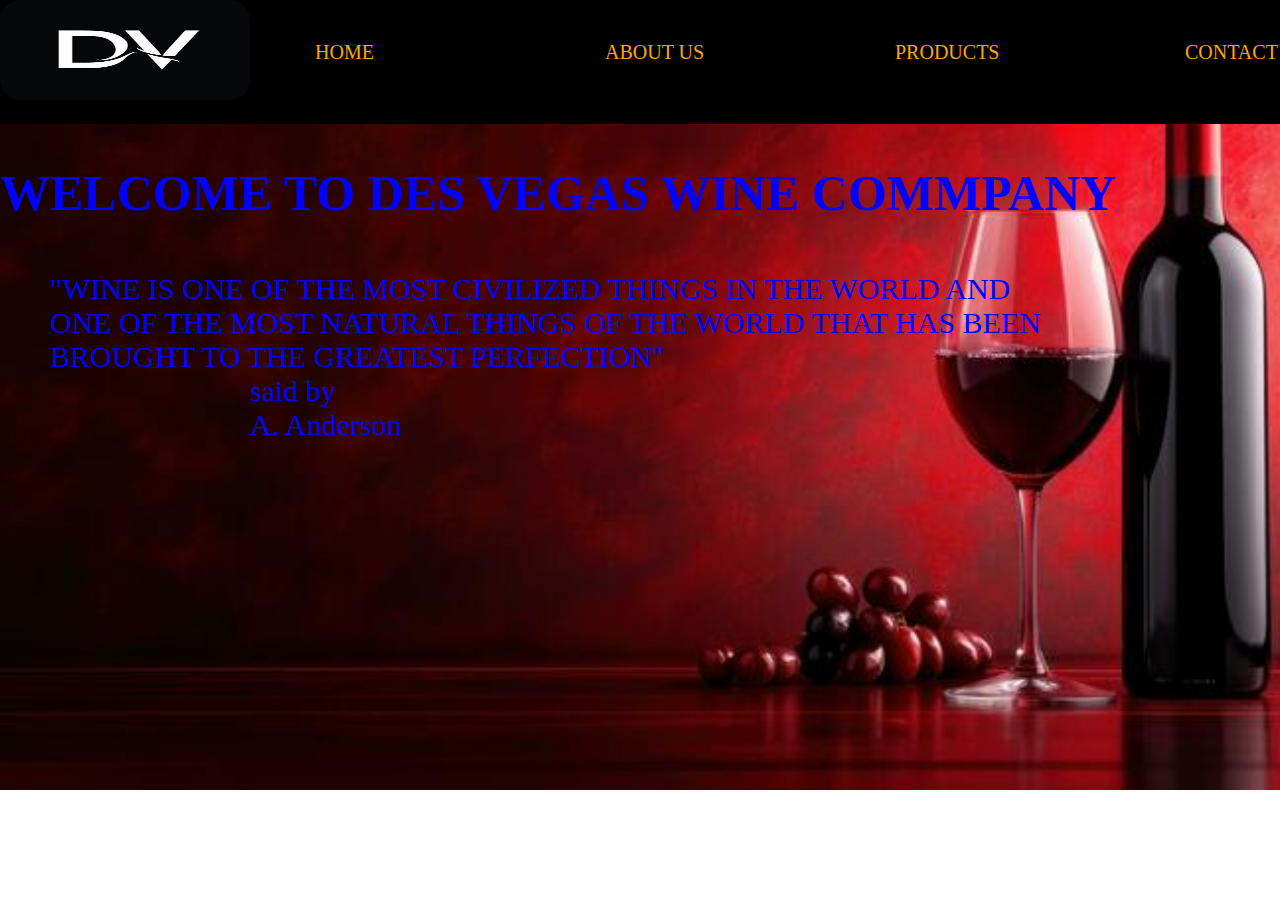
<file: index.html>
<!DOCTYPE html>
<html lang="en">
    <head>
        <meta charset="UTF-8">
        <meta name="viewport" content="width=device-width, initial-scale=1.0">
        <title>des vegas</title>
        <link rel="stylesheet" href="./style.css">
    </head>

    <body>
        <section class="containter">
            <div class="header">
                <div class="logo">
                    <img src="./image/dv.jpg" alt="dv-logo">
                </div>

                <nav>
                    <ul>
                        <li><a href="./index.html"> HOME</a></li>
                        <li><a href="./about.html">ABOUT US</a></li>
                        <!-- <li><a href="./features.html">FEATURES</a></li> -->
                        <li><a href="./products.html">PRODUCTS</a></li>
                        <li><a href="./contact.html">CONTACT US</a></li>
                    </ul>
                </nav>
            </div>

            <section class="containter2">
                <div class="content">
                    <h1> WELCOME TO DES VEGAS WINE COMMPANY</h1>
                    <p>
                    "WINE IS ONE OF THE MOST CIVILIZED THINGS IN THE WORLD AND <br>
                    ONE OF THE MOST NATURAL THINGS OF THE WORLD THAT HAS BEEN <br>
                    BROUGHT TO THE GREATEST PERFECTION" <br>
                     <span>said by</span> <br>
                   <span>A. Anderson</span> 
                    </p>
                </div>
            </section>

            
        </section>
    
    </body>
</html>
</file>
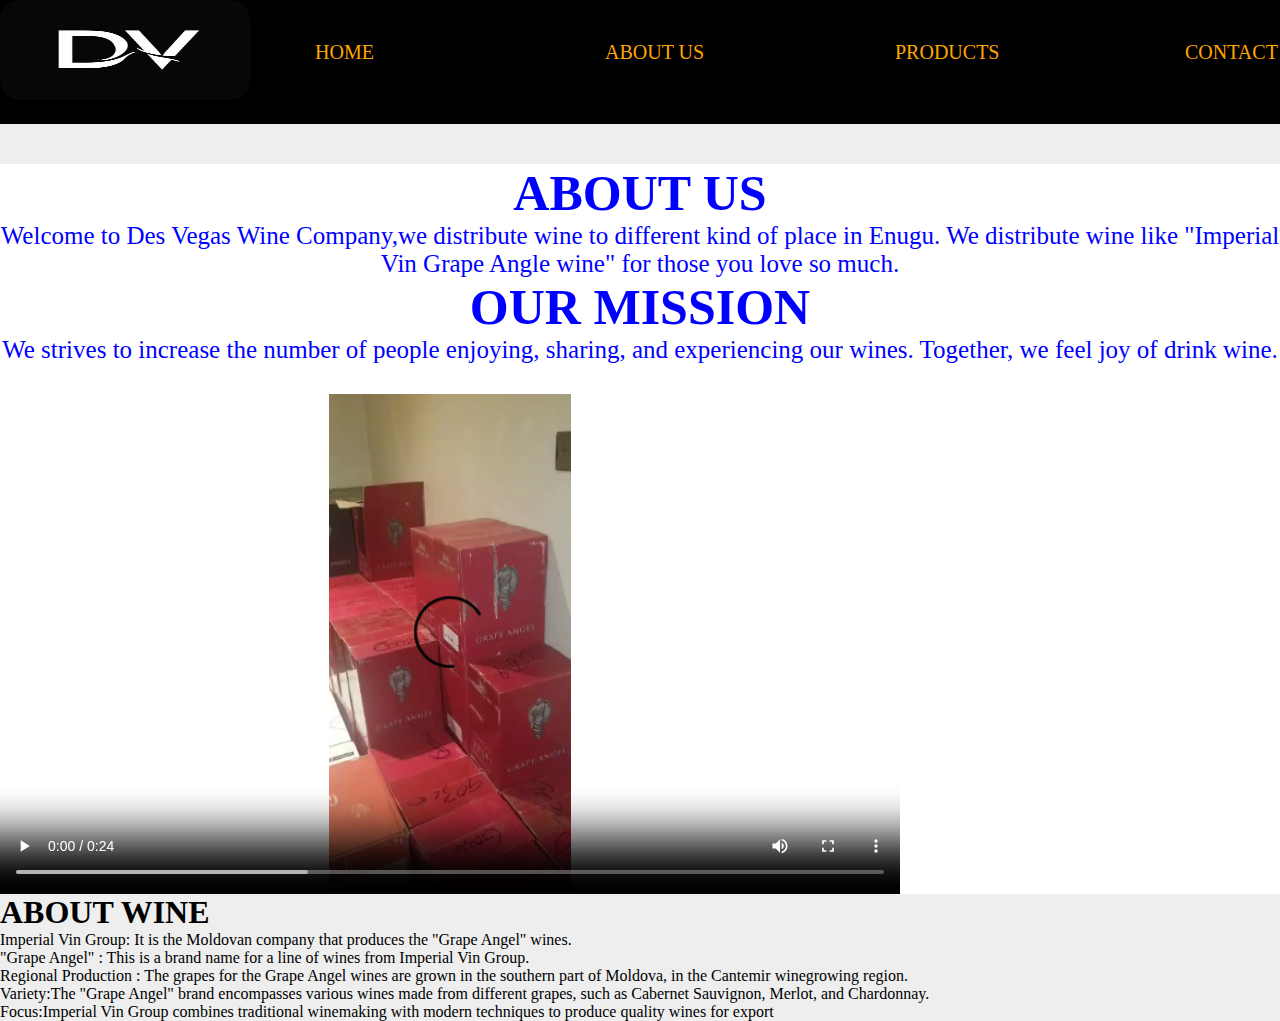
<file: about.html>
<!DOCTYPE html>
<html lang="en">
    <head>
        <meta charset="UTF-8">
        <meta name="viewport" content="width=device-width, initial-scale=1.0">
        <title>about</title>
        <link rel="stylesheet" href="./style.css">
    </head>

    <body class="all">
        <div class="header">
            <div class="logo">
                <img src="./image/dv.jpg" alt="dv-logo">
            </div>

            <nav>
                <ul>
                    <li><a href="./index.html"> HOME</a></li>
                    <li><a href="./about.html">ABOUT US</a></li>
                    <!-- <li><a href="./features.html">FEATURES</a></li> -->
                    <li><a href="./products.html">PRODUCTS</a></li>
                    <li><a href="./contact.html">CONTACT US</a></li>
                </ul>
            </nav>
        </div>

        <section class="about">
            <div class="about2">
                <div class="about1">
                    <h1>ABOUT US</h1>
                    <p>
                        Welcome to  Des Vegas Wine Company,we distribute wine to different kind of place in Enugu.
                        We  distribute  wine like "Imperial Vin Grape Angle wine" for those you love so much.
                    </p>
                </div>

                <div class="about1">
                    <h1>OUR MISSION</h1>
                    <P> 
                        We strives to increase the number of people enjoying, sharing, and experiencing our wines. 
                        Together, we feel joy of drink wine.
                    </P>
                
                </div>
            </div>
           

            <video height="500" width="900" controls autoplay>
                <source src="./image/video.mp4" type="video/mp4">
            </video>
        </section>

        <div class="about3">
            <h1>ABOUT WINE</h1>
                
            <p>
                <span>Imperial Vin Group</span>: It is the Moldovan company that produces the "Grape Angel" wines. <br>
                <span>"Grape Angel"</span> : This is a brand name for a line of wines from Imperial Vin Group. <br>
                <span>Regional Production</span> : The grapes for the Grape Angel wines are grown in the southern 
                part of Moldova, in the Cantemir winegrowing region. <br>
                <span>Variety</span>:The "Grape Angel" brand encompasses various wines made from different grapes, 
                such as Cabernet Sauvignon, Merlot, and Chardonnay. <br>
                <span>Focus</span>:Imperial Vin Group combines traditional winemaking with modern techniques 
                to produce quality wines for export
            </p>
        </div>
    </body>
</html>
</file>
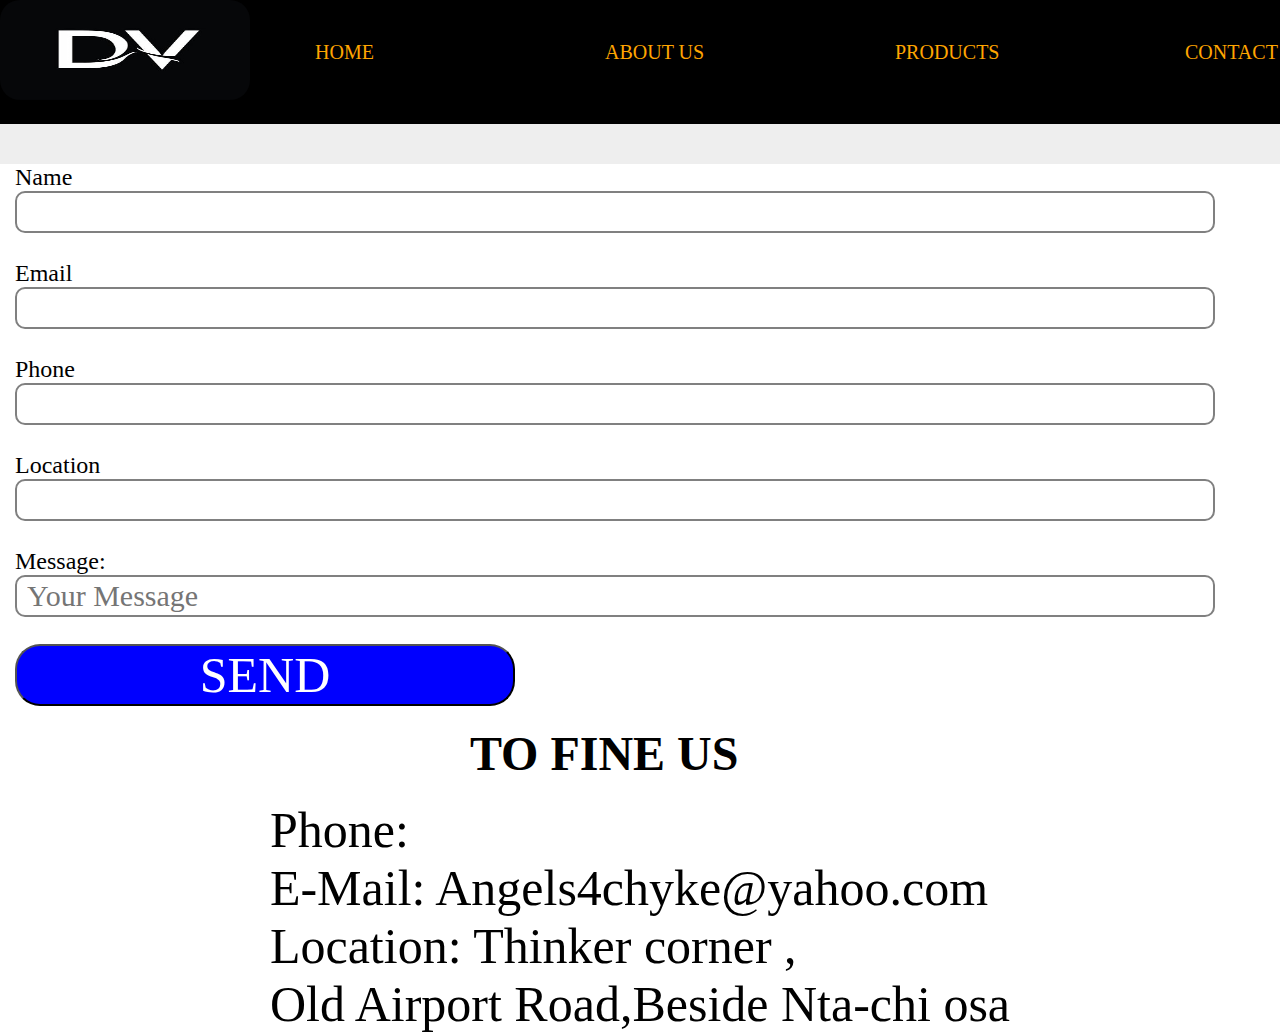
<file: contact.html>
<!DOCTYPE html>
<html lang="en">
    <head>
        <meta charset="UTF-8">
        <meta name="viewport" content="width=device-width, initial-scale=1.0">
        <title>about</title>
        <link rel="stylesheet" href="./style.css">
    </head>

    <body class="all">
        <div class="header">
            <div class="logo">
                <img src="./image/dv.jpg" alt="dv-logo">
            </div>

            <nav>
                <ul>
                    <li><a href="./index.html"> HOME</a></li>
                    <li><a href="./about.html">ABOUT US</a></li>
                    <!-- <li><a href="./features.html">FEATURES</a></li> -->
                    <li><a href="./products.html">PRODUCTS</a></li>
                    <li><a href="./contact.html">CONTACT US</a></li>
                </ul>
            </nav>
        </div>

        <div class="contact">
            <div class="form">
                <form action="" method="post">
                    <label for="name">Name</label>
                    <input type="text" class="form1" name="name" required> <br>

                    <label for="name">Email</label>
                    <input type="text" class="form1" name="Email" required> <br>

                    <label for="name">Phone</label>
                    <input type="text" class="form1" name="phone" required> <br>

                    <label for="name">Location</label>
                    <input type="text" class="form1" name="Location" required> <br>

                    <label for="phone">Message:</label>
                <input type="text" class="form1" name="message"required placeholder="Your Message"><br>

                    <button class="form1-butt">SEND</button>
                </form>

            </div>

            <div class="find">
                <h1>TO FINE US</h1>
                <p>
                    <span>Phone</span>: <br>
                    <span>E-Mail</span>: Angels4chyke@yahoo.com <br>
                    <span>Location</span>: Thinker corner ,<br>Old Airport Road,Beside Nta-chi osa <br>
                </p>
            </div>
        </div>
    </body>
</html>
</file>
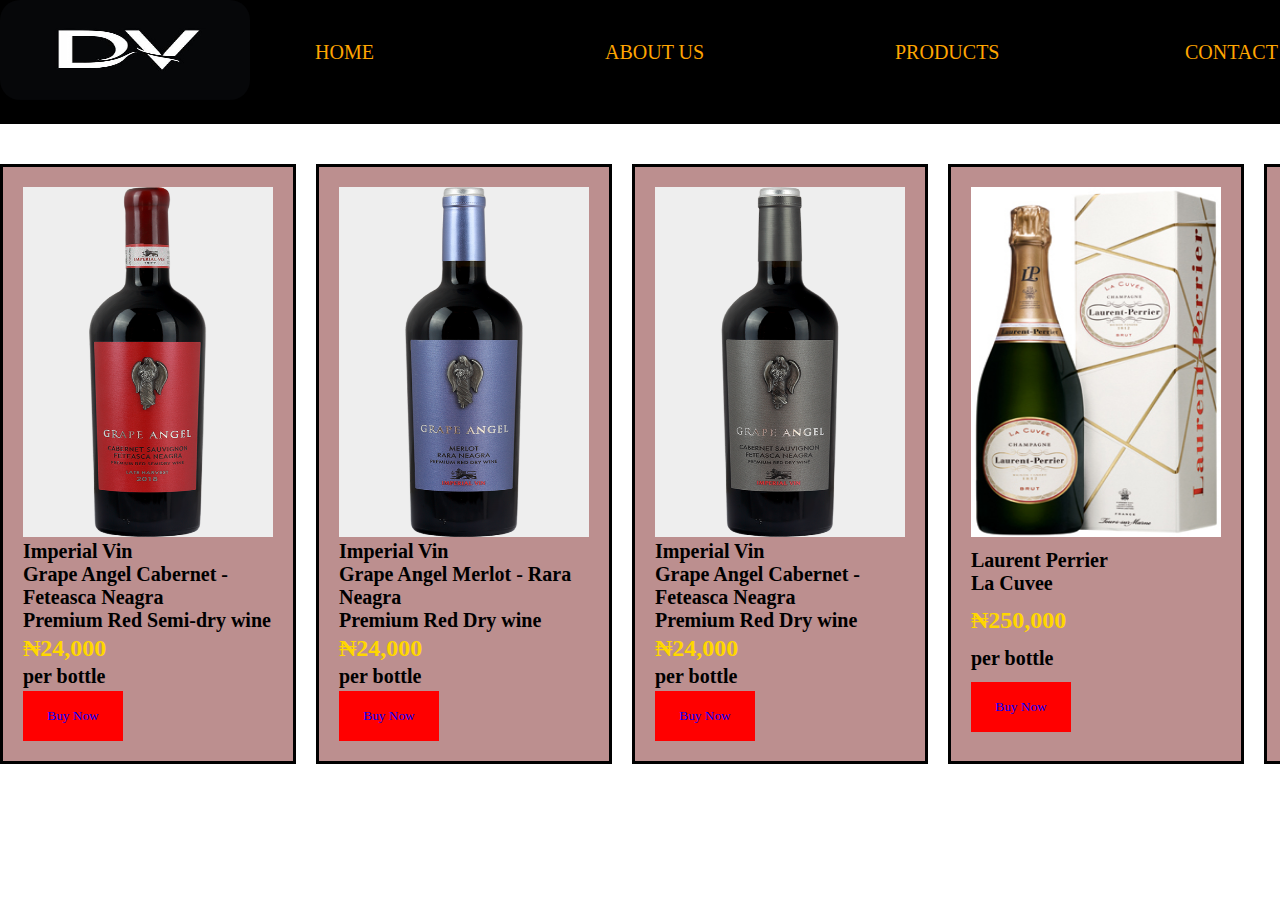
<file: products.html>
<!DOCTYPE html>
<html lang="en">
    <head>
        <meta charset="UTF-8">
        <meta name="viewport" content="width=device-width, initial-scale=1.0">
        <title>products</title>
        <link rel="stylesheet" href="./style.css">
    </head>

    <body>
        <div class="header">
            <div class="logo">
                <img src="./image/dv.jpg" alt="dv-logo">
            </div>

            <nav>
                <ul>
                    <li><a href="./index.html"> HOME</a></li>
                    <li><a href="./about.html">ABOUT US</a></li>
                    <!-- <li><a href="./features.html">FEATURES</a></li> -->
                    <li><a href="./products.html">PRODUCTS</a></li>
                    <li><a href="./contact.html">CONTACT US</a></li>
                </ul>
            </nav>
        </div>

        <!-- <div class="">
            <img src="./image/grape.jpg" alt="Grape-wine">
            <img src="./image/grape1.jpg" alt="Grape-wine">
            <img src="./image/grape2.jpg" alt="Grape-wine">
        </div> -->

        <div class="containter3">
                <div class="wine-image">
                    <div class="wine-image2">
                        <img src="./image/grape angle red.png" alt="imperial vin">
                        <p>
                            Imperial Vin <br> Grape Angel Cabernet - Feteasca Neagra <br>
                            Premium Red Semi-dry wine 
                        </p>
                        <h6>&#8358;24,000</h6>
                        <p> per bottle</p>
                        <button class="wine-button">Buy Now</button>
                    </div>
                
                    <div class="wine-image2">
                        <img src="./image/grape angle mert.png" alt="imperial vin">
                        <p>
                            Imperial Vin <br> Grape Angel Merlot - Rara Neagra <br>
                            Premium Red Dry wine 
                        </p>
                        <h6>&#8358;24,000</h6>
                        <p> per bottle</p>
                        <button class="wine-button">Buy Now</button>
                    </div>
                    
                    <div class="wine-image2">
                        <img src="./image/gpare angle cab.png" alt="imperial vin">
                        <p>Imperial Vin <br> Grape Angel Cabernet - Feteasca Neagra <br>
                        Premium Red Dry wine</p>
                        <h6>&#8358;24,000</h6>
                        <p> per bottle</p>
                        <button class="wine-button">Buy Now</button>
                    </div>
                

                    <div class="wine-image2">
                        <img src="./image/cham laurt.jpg" alt="">
                        <p>Laurent Perrier <br> La Cuvee</p>
                        <h6>&#8358;250,000</h6>
                        <p> per bottle</p>
                        <button class="wine-button">Buy Now</button>
                    </div>
            
                    <div class="wine-image2">
                        <img src="./image/glenfiddich.webp" alt="">
                        <p>Glenfiddich  <br>Single Malt Scotch Whisky </p>
                        <h6>&#8358;58,700</h6>
                        <p> per bottle</p>
                        <button class="wine-button">Buy Now</button>
                    </div>

                    <div class="wine-image2">
                        <img src="./image/grape angle luc-belaire_rose.jpg" alt="">
                        <p> Luc Belaire Rose </p>
                         <h6>&#8358;62,000</h6>
                         <p> per bottle</p>
                        <button class="wine-button">Buy Now</button>
                    </div>
               </div>
            </div>
    </body>
</html>
</file>
<file: style.css>
*{
    padding: 0;
    margin: 0;
    box-sizing: border-box;
    font-family:'Times New Roman', Times, serif;
}
.all{
    background-color: #eee;
}
.containter{
    margin: 0 auto;
    gap: 25px;
    background-image: url(./image/back\ wine2.jpg);
    width: 100%;
    height: 100%;
    background-repeat: no-repeat;
    background-size: cover;
    flex-direction:column ;
    height: 790px;
    width: 100%;
}
 .header{
    width: 10%;
    display: flex;
    align-items: center;
    gap: 50px;
    margin-bottom: 40px;
    padding-bottom: 20px; 
    background-color: black;
    width: 100%;
}
.logo img{
    width: 250px;
    height: 100px;
    border-radius: 20px;
}
nav{
  display: flex;
  gap: 95px;
  justify-content: flex-end;
}
nav ul{
    display: flex;
    gap: 130px;
}
nav ul li{
    font-size: 20px;
    font-weight: 500;
    list-style: none;
    width: 160px;
    
}
nav ul li a{
     padding: 15px; 
    outline: none;
    text-decoration:none ;
    color:orange;
    cursor: pointer;
    width: 1200px;
}
nav ul li a:hover{
    color: blue;
    border-bottom:2px solid gold;
    border-top:2px solid goldenrod ;
}
.containter2{
    display: grid;
    gap: 20px;
}
.content h1{
    color: blue;
    font-size: 50px;
}
.content p{
    font-size: 30px;
    color: blue;
    padding: 50px 50px;
}
.content  p span{
    text-align: center;
    padding: 0px 200px;
}
.video{
    align-items: center;
    padding: 20px 20px;
}

            /* PRODUETS */
.wine-image{
    display: flex;
    grid-template-columns: 100px 100px 100px 100px 100px;
    gap: 20px;
    max-width: 100%;
    /* justify-content: center; */

}
.wine-image2{
    display: grid;
    gap: 3px;
    padding: 20px 20px;
    /* justify-content: center; */
    font-size: 20px;
    font-weight: bolder;
    color: black;
    border:3px solid black;
    padding: 20px 20px;
    background-color: rosybrown;
} 
.wine-image2 h6{
    font-size: x-large;
    color: gold;
}
.wine-image img{
   width: 250px; 
   height: 350px;
   background-color: #eee;
}
.wine-button{
    cursor: pointer;
    width: 100px;
    height: 50px;
    background-color: red;
    color: blue;
    border: none;

}

           /* contact */
.contact{
    justify-content: space-between;
    background-color: white;
    max-width: 1500px;
    height: 100%;
    margin: 0 auto;
    font-size: x-large;
    padding: 0px 15px;
    gap: 200px;
} 
.form1{
    font-size: 30px;
    width: 1200px;
    border-radius: 10px;
    border: 2px solid grey;
    padding: 2px 10px;
    display: block;
} 
.form1-butt{
    font-size: 50px;
    background-color: blue;
    color: white;
    justify-content: center;
    width: 500px;
    border-radius: 25px;
}
.find{
    display: grid;
    justify-content: center;
}
.find h1{
    padding: 20px 200px;
}
.find p{
    font-size: 50px;
}
       /* about */
.about{
    display: grid;
    gap: 30px;
    font-size: 25px;
    justify-content: center;
    text-align: center;
    background-color: white;
    margin: 0 auto;
}
.about1{
    color: blue;
}
</file>
